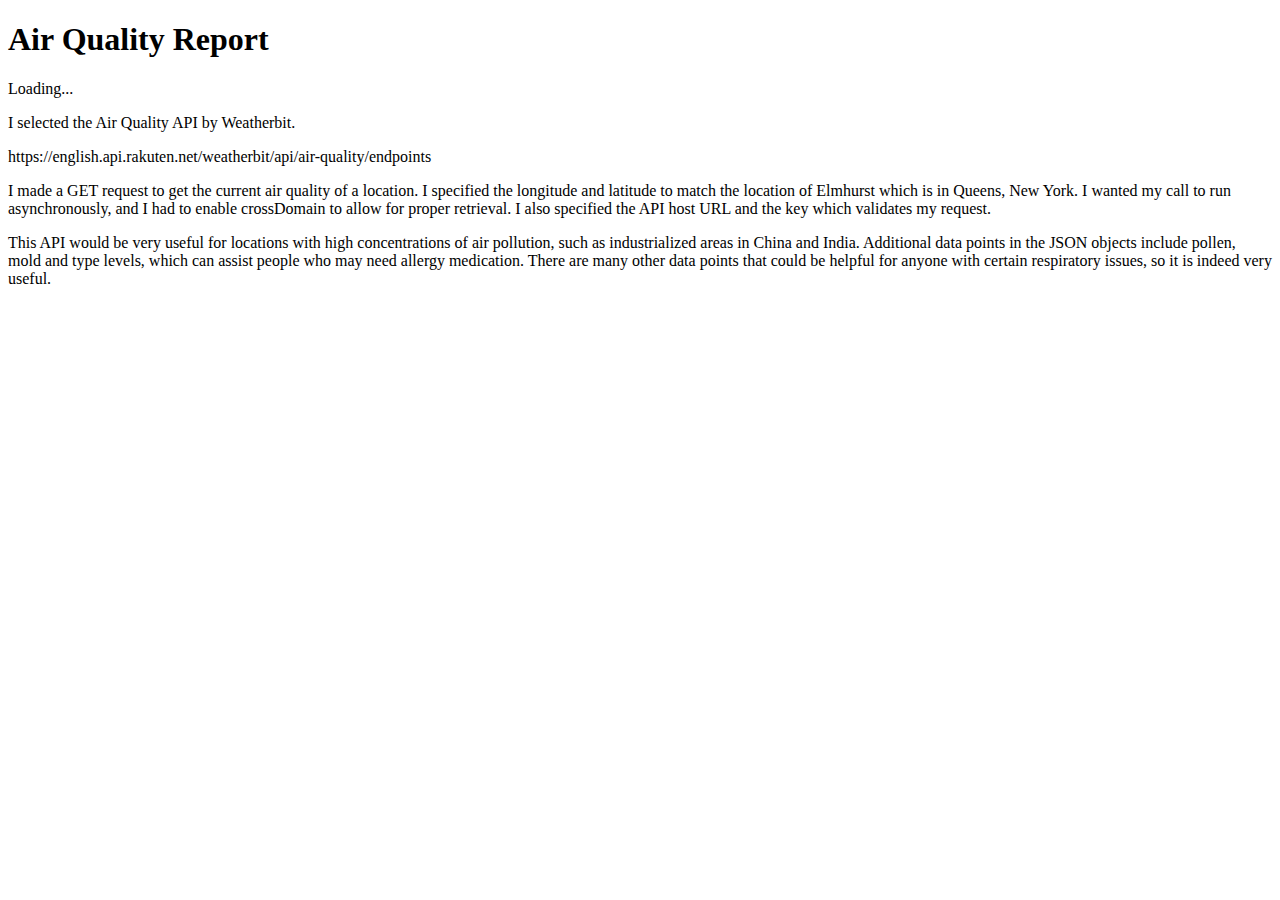
<file: airqualityapi.html>
<!doctype html>
<html>
<head>
	<title>HW9 API Fun!</title>
	<meta charset="utf-8"/>
	<script src="https://ajax.googleapis.com/ajax/libs/jquery/3.5.1/jquery.min.js"></script>
	<script>
	function getAirQuality() {
	var settings = {
		"async": true,
		"crossDomain": true,
		"url": "https://air-quality.p.rapidapi.com/current/airquality?lon=-73.8801&lat=40.7380",
		"method": "GET",
		"headers": {
			"x-rapidapi-host": "air-quality.p.rapidapi.com",
			"x-rapidapi-key": "45343a21f8msh1d56e7177ae79ffp1316adjsn2143a25542d2"
		}
	}

	$.ajax(settings).done(function (response) {
		document.getElementById("data").innerHTML = "NO2 Air Levels in " + response["city_name"] + ": " + response["data"]["no2"];
	});
 }
	</script>
</head>


<body onload="getAirQuality()">
	<h1>Air Quality Report</h1>
	<div id="data">Loading...</div>
	<p>I selected the Air Quality API by Weatherbit.</p>
	<p>https://english.api.rakuten.net/weatherbit/api/air-quality/endpoints</p>
	<p>I made a GET request to get the current air quality of a location. I
		specified the longitude and latitude to match the location of Elmhurst which
		is in Queens, New York. I wanted my call to run asynchronously,
	 	and I had to enable crossDomain to allow for proper retrieval. I also
	 	specified the API host URL and the key which validates my request.</p>
	<p>This API would be very useful for locations with high concentrations
	of air pollution, such as industrialized areas in China and India.
	Additional data points in the JSON objects include pollen, mold
	and type levels, which can assist people who may need allergy medication.
	There are many other data points that could be helpful for anyone with
	certain respiratory issues, so it is indeed very useful.</p>
</body>
</html>
</file>
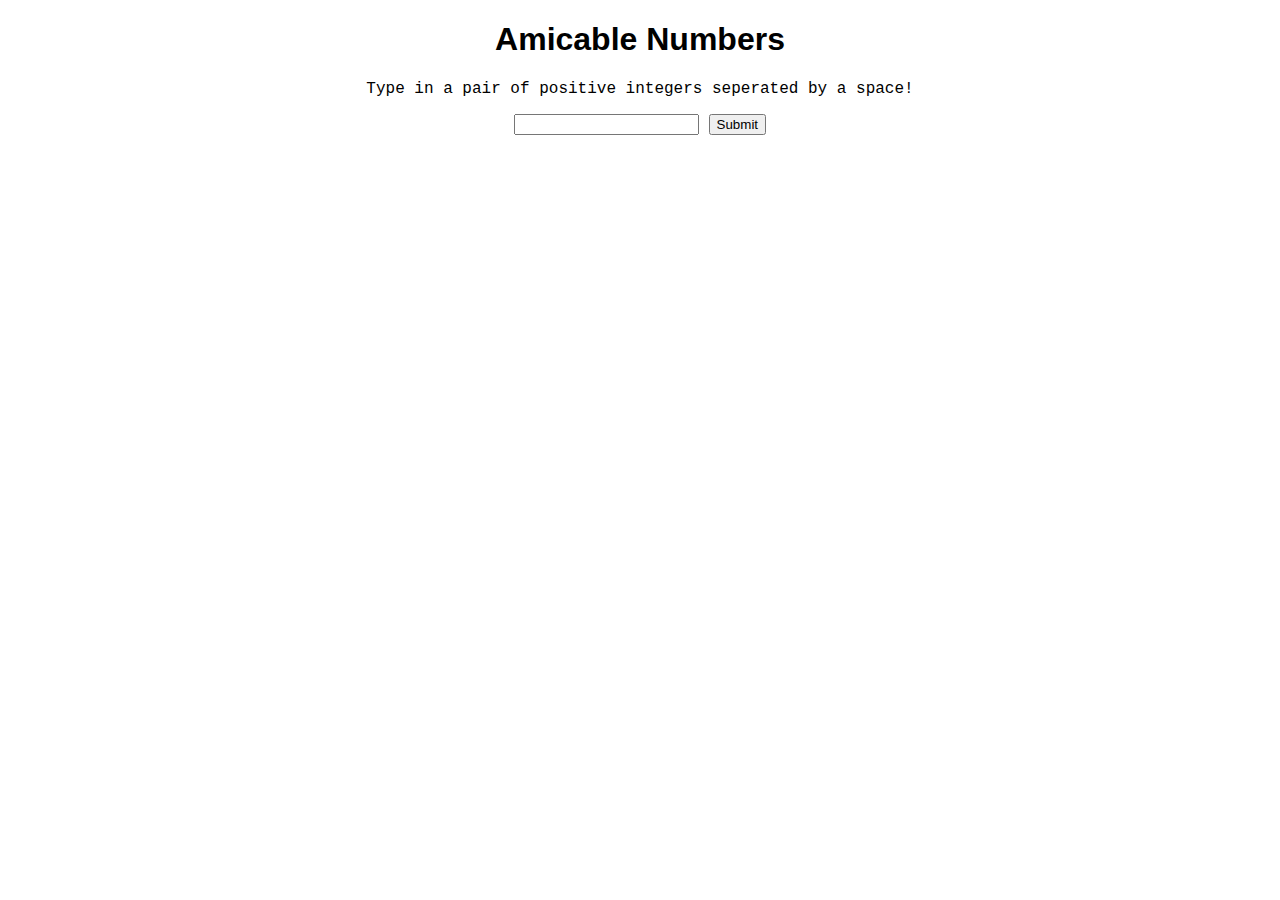
<file: COMP20hw6.html>
<!--
  Miguel Larena
  Oct. 19, 2020
  COMP20
-->

<!DOCTYPE html>
<html>
<head>
  <title>Homework 6</title>

  <style media="screen">
    h1, h2 {
      font-family: "Trebuchet MS", Helvetica, sans-serif;
      text-align: center;
    }
    p, div {
      font-family: "Lucida Console", Courier, monospace;
      text-align: center;
      margin: 1em;
    }
  </style>

  <script type="text/javascript">
    function processNum() {
      var input;

      input = document.getElementById("num").value;
      input = input.split(/(\s+)/);
      var arr_input = [];
      for (var i = 0; i < input.length; i++) {
        if (input[i] != " ") {
          arr_input.push(input[i]);
        }
      }
      var arr_fact_1 = [];
      var arr_fact_2 = [];
      arr_fact_1 = getFactors(arr_input[0]);
      arr_fact_2 = getFactors(arr_input[1]);
      document.getElementsByTagName("p")[1].innerHTML = "The factors of " +
      arr_input[0] + " are: ";
      showArray(arr_fact_1, 1);
      document.getElementsByTagName("p")[2].innerHTML = "The factors of " +
      arr_input[1] + " are: ";
      showArray(arr_fact_2, 2);
      console.log(addArray(arr_fact_1));
      console.log(addArray(arr_fact_2));
      if ((addArray(arr_fact_1) == arr_input[1]) &&
          (addArray(arr_fact_2) == arr_input[0])) {
        document.getElementsByTagName("p")[3].innerHTML =
        "The sum of " + arr_input[0] + "'s factors is " + addArray(arr_fact_1) +
        ", while the sum of " + arr_input[1] + "'s factors is " +
        addArray(arr_fact_2) + ". Therefore, " + arr_input[0] + " and " +
        arr_input[1] + " are amicable numbers!";
      } else {
        document.getElementsByTagName("p")[3].innerHTML =
        arr_input[0] + " and " + arr_input[1] + " are not amicable numbers!";
      }
    }

    function getFactors(num) {
      var factors = [];
      for (var i = 1; i < num; i++) {
        if (isFactor(num, i)) {
          factors.push(+i);
        }
      }
      return factors;
    }

    function isFactor(num, factor) {
      if (num % factor == 0) {
        return true;
      } else {
        return false;
      }
    }

    function showArray(array, id) {
      for (var i = 0; i < array.length; i++) {
        var par = document.getElementsByTagName("p")[id];
        var text = document.createTextNode(array[i] + " ");
        par.appendChild(text);
      }
    }

    function addArray(array) {
      var sum = 0;
      for (var i = 0; i < array.length; i++) {
        sum += array[i];
      }
      return sum;
    }
  </script>
</head>

<header>
  <h1>Amicable Numbers</h1>
</header>

<body>
  <p>Type in a pair of positive integers seperated by a space!</p>
  <div>
    <input id="num">
    <button type="button" onclick="processNum()">Submit</button>
  </div>
  <p></p>
  <p></p>
  <p></p>
</body>

</html>
</file>
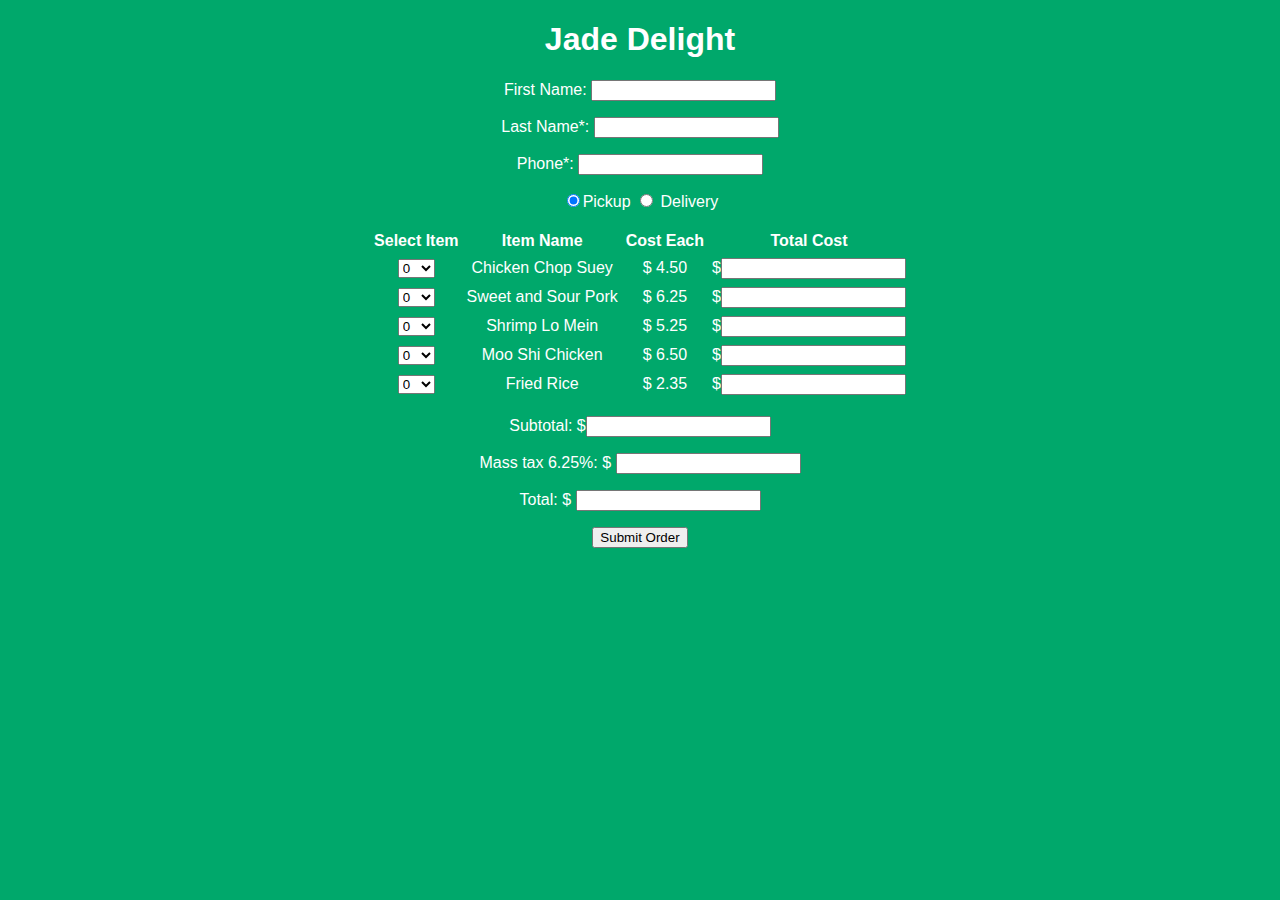
<file: jade_delight.html>
<!DOCTYPE html PUBLIC "-//W3C//DTD XHTML 1.0 Transitional//EN" "http://www.w3.org/TR/xhtml1/DTD/xhtml1-transitional.dtd">
<script src="https://ajax.googleapis.com/ajax/libs/jquery/3.5.1/jquery.min.js"></script>
<html xmlns="http://www.w3.org/1999/xhtml">
<head>
<meta http-equiv="Content-Type" content="text/html; charset=utf-8" />
<title>Jade Delight</title>
<style media="screen">
	body {
		text-align:center;
		background-color:#00A86B;
		color:white;
		font-family: Arial, Helvetica, sans-serif;
	}
	table {
		margin-left:auto;
		margin-right:auto;
	}
</style>
</head>

<body>
<script language="javascript">

function MenuItem(name, cost)
{
	this.name = name;
	this.cost=cost;
}

menuItems = new Array(
	new MenuItem("Chicken Chop Suey", 4.5),
	new MenuItem("Sweet and Sour Pork", 6.25),
	new MenuItem("Shrimp Lo Mein", 5.25),
	new MenuItem("Moo Shi Chicken", 6.5),
	new MenuItem("Fried Rice", 2.35)
);

function makeSelect(name, minRange, maxRange)
{
	var t= "";
	t = "<select name='" + name + "' size='1'>";
	for (j=minRange; j<=maxRange; j++)
	   t += "<option>" + j + "</option>";
	t+= "</select>";
	return t;
}
</script>

<h1>Jade Delight</h1>
<form>

<p>First Name: <input type="text"  name='fname' /></p>
<p>Last Name*:  <input type="text"  name='lname' /></p>
<p>Street: <input type="text"  name='street' /></p>
<p>City: <input type="text"  name='city' /></p>
<p>Phone*: <input type="text"  name='phone' /></p>
<p>
	<input type="radio"  name="p_or_d" value = "pickup" checked="checked"/>Pickup
	<input type="radio"  name='p_or_d' value = 'delivery'/>
	Delivery
</p>
<table border="0" cellpadding="3">
  <tr>
    <th>Select Item</th>
    <th>Item Name</th>
    <th>Cost Each</th>
    <th>Total Cost</th>
  </tr>
<script language="javascript">

  var s = "";
  for (i=0; i< menuItems.length; i++)
  {
	  s += "<tr><td>";
	  s += makeSelect("quan" + i, 0, 10);
	  s += "</td><td>" + menuItems[i].name + "</td>";
	  s += "<td> $ " + menuItems[i].cost.toFixed(2) + "</td>";
	  s += "<td>$<input type='text' name='cost'/></td></tr>";
  }
  document.writeln(s);
</script>
</table>
<p>Subtotal:
   $<input type="text"  name='subtotal' id="subtotal" />
</p>
<p>Mass tax 6.25%:
  $ <input type="text"  name='tax' id="tax" />
</p>
<p>Total: $ <input type="text"  name='total' id="total" />
</p>

<input type = "submit" value = "Submit Order" />

</form>

<script type="text/javascript">
	for (var i = 0; i < menuItems.length; i++) {
		var selectBox = document.getElementsByName("quan" + i)[0];
		selectBox.addEventListener("change", function(){
			var str = this.name;
			var curr = +(str.charAt(4));
			var costBox = document.getElementsByName("cost")[curr];
			var totalCost = +($(this).val()) * menuItems[curr].cost;
			costBox.value = totalCost.toFixed(2);
			updateSubTaxTotal();
		});
	}

	function updateSubTaxTotal() {
		var sub = +(0);
		for (var i = 0; i < menuItems.length; i++) {
			if (document.getElementsByName("cost")[i].value != NaN) {
				sub += +(document.getElementsByName("cost")[i].value);
			}
		}
		var tax = +(sub) * .0625;
		var total = +(tax) + +(sub);
		document.getElementById("subtotal").value = parseFloat(sub).toFixed(2);
		document.getElementById("tax").value = parseFloat(tax).toFixed(2);
		document.getElementById("total").value = parseFloat(total).toFixed(2);
	}

	if (document.getElementsByName("p_or_d")[0].checked) {
		document.getElementsByTagName("p")[2].style.display = "none";
		document.getElementsByTagName("p")[3].style.display = "none";
	}
	document.getElementsByName("p_or_d")[0].addEventListener("click", function(){
		document.getElementsByTagName("p")[2].style.display = "none";
		document.getElementsByTagName("p")[3].style.display = "none";
	});
	document.getElementsByName("p_or_d")[1].addEventListener("click", function(){
		document.getElementsByTagName("p")[2].style.display = "block";
		document.getElementsByTagName("p")[3].style.display = "block";
	});
	document.getElementsByTagName("form")[0].addEventListener("submit", function(){
		if (document.querySelector('[name="fname"]').value == "") {
			alert("You need a valid first name!");
			return;
		}
		if (document.querySelector('[name="lname"]').value == "") {
			alert("You need a valid last name!");
			return;
		}
		if (isNaN(document.querySelector('[name="phone"]').value) ||
		document.querySelector('[name="phone"]').value.length != 10) {
			alert("You need a valid phone number!");
			return;
		}
		var p, d;
		if (document.getElementsByName("p_or_d")[0].checked) {
			p = new Date(new Date().getTime() + 900000).toLocaleTimeString([], {hour: '2-digit', minute:'2-digit'});
		} else if (document.querySelector('[name="street"]').value == "" ||
							 document.querySelector('[name="city"]').value == "") {
			alert("You need a valid street and city!");
			return;
		} else {
			d = new Date(new Date().getTime() + 1800000).toLocaleTimeString([], {hour: '2-digit', minute:'2-digit'});
		}
		if (document.getElementById("subtotal").value == 0 ||
			  isNaN(document.getElementById("subtotal").value)) {
					alert("Your cart is empty!");
					return;
		}
		var orderSummary = window.open("", "Order Summary", "width=400, height=800");
		orderSummary.document.write("<p>Thank you for ordering at Jade Delight!</p>");
		orderSummary.document.write("<p>You ordered:</p>");
		for (var i = 0; i < menuItems.length; i++) {
			if(document.getElementsByName("cost")[i].value != 0) {
				orderSummary.document.write("<p>" + menuItems[i].name + " x" +
				$(document.getElementsByName("quan" + i)[0]).val() + "</p>");
			}
		}
		if (document.getElementsByName("p_or_d")[0].checked) {
			orderSummary.document.write("<p>Pick Up ETA: " + p + "</p>");
		} else {
			orderSummary.document.write("<p>Delivery ETA: " + d + "</p>");
		}
		orderSummary.document.write("<p>Total: $" + document.getElementById("total").value + "</p>")
	});
</script>
</body>
</html>
</file>
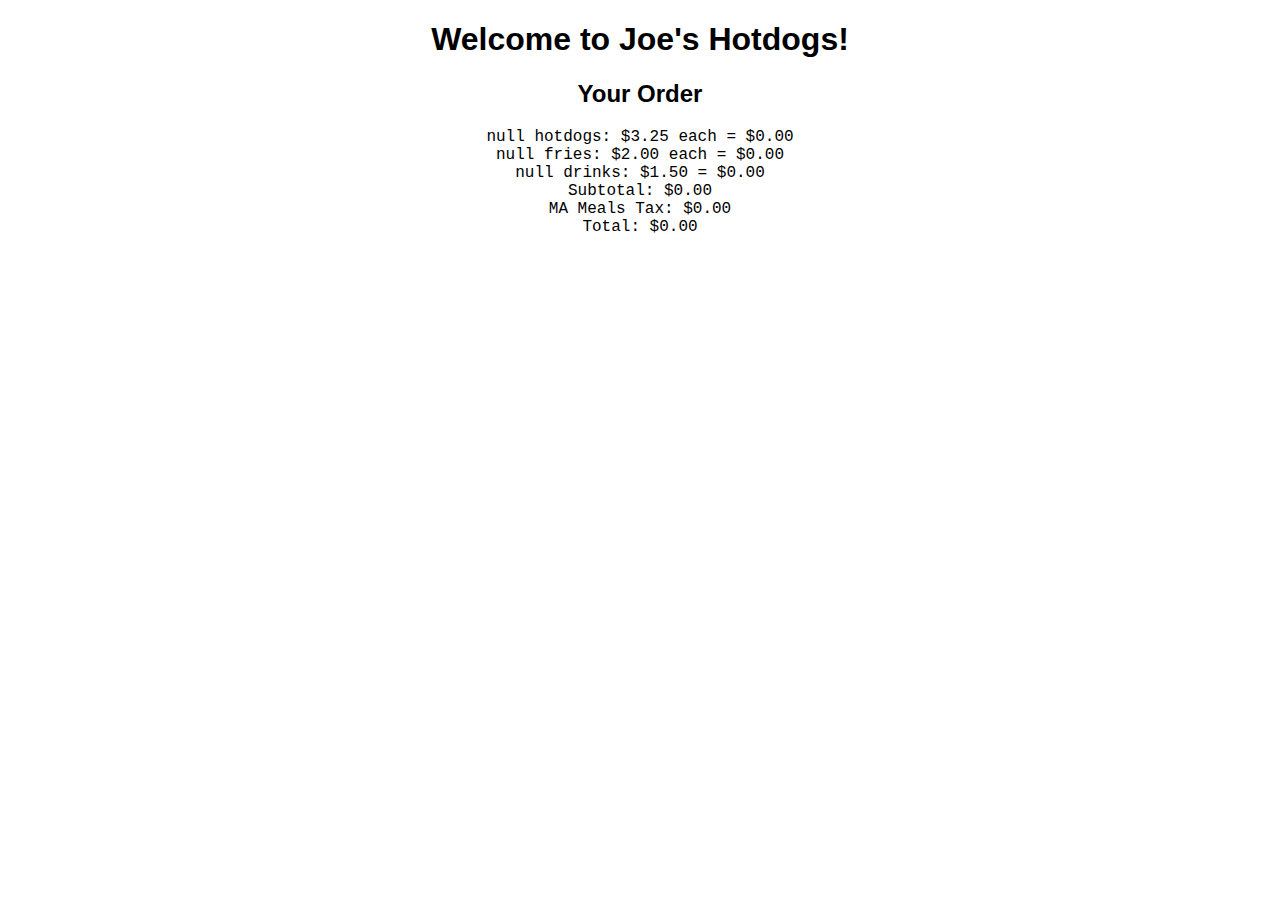
<file: joes.html>
<!--
  Miguel Larena
  Oct. 12, 2020
  COMP20
-->

<!DOCTYPE html>
<html>
<head>
  <title>Homework 5A</title>
  <style media="screen">
    h1, h2 {
      font-family: "Trebuchet MS", Helvetica, sans-serif;
      text-align: center;
    }
    p {
      font-family: "Lucida Console", Courier, monospace;
      text-align: center;
      margin: 0;
    }
  </style>

  <script type="text/javascript">
    function takeOrder(){
      var hotdogs = prompt("How many hotdogs?", "1");
      var fries = prompt("How many fries?", "1");
      var drinks = prompt("How many drinks?", "1");

      document.getElementsByTagName("p")[0].innerHTML =
      hotdogs + " hotdogs: $3.25 each = $" + (hotdogs * 3.25).toFixed(2);
      document.getElementsByTagName("p")[1].innerHTML =
      fries + " fries: $2.00 each = $" + (fries * 2.00).toFixed(2);
      document.getElementsByTagName("p")[2].innerHTML =
      drinks + " drinks: $1.50 = $" + (drinks * 1.50).toFixed(2);

      var subtotal = (+(drinks * 1.50).toFixed(2)) +
                     (+(fries * 2.00).toFixed(2)) +
                     (+(hotdogs * 3.25).toFixed(2));

      if (subtotal >= 20) {
        document.getElementsByTagName("p")[3].innerHTML =
        "You qualified for our 10% discount!"
        subtotal *= .9;
      }

      document.getElementsByTagName("p")[4].innerHTML =
      "Subtotal: $" + subtotal.toFixed(2);
      document.getElementsByTagName("p")[5].innerHTML =
      "MA Meals Tax: $" + (subtotal * .0625).toFixed(2);
      document.getElementsByTagName("p")[6].innerHTML =
      "Total: $" + (subtotal * 1.0625).toFixed(2);
    }
  </script>
</head>

<header>
  <h1>Welcome to Joe's Hotdogs!</h1>
</header>

<body onload = "takeOrder()">
  <h2>Your Order</h2>
  <p></p>
  <p></p>
  <p></p>
  <p></p>
  <p></p>
  <p></p>
  <p></p>
</body>

</html>
</file>
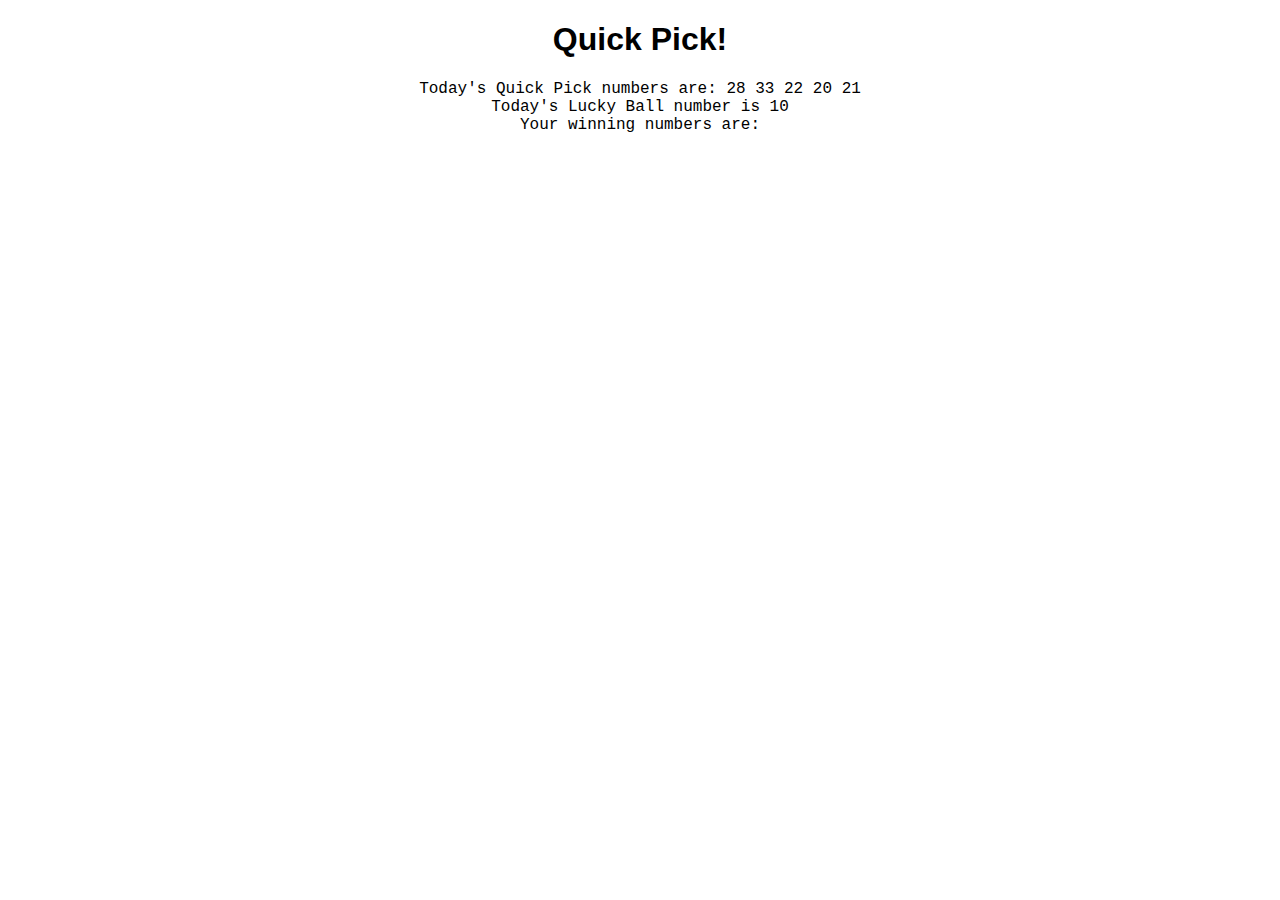
<file: quickpick.html>
<!--
  Miguel Larena
  Oct. 12, 2020
  COMP20
-->

<!DOCTYPE html>
<html>
<head>
  <title>Homework 5B</title>

  <style media="screen">
    h1, h2 {
      font-family: "Trebuchet MS", Helvetica, sans-serif;
      text-align: center;
    }
    p {
      font-family: "Lucida Console", Courier, monospace;
      text-align: center;
      margin: 0;
    }
  </style>

  <script type="text/javascript">
    function runQuickPick() {
      var arr_qp = [];
      for (var i = 0; i < 5; i++) {
        arr_qp.push(Math.floor(Math.random() * 48) + 1);
      }
      for (var j = 0; j < 5; j++) {
        var quickpick = document.getElementsByTagName("p")[0];
        var text = document.createTextNode(arr_qp[j] + " ");
        quickpick.appendChild(text);
      }
      var qplucky = (Math.floor(Math.random() * 18) + 1);
      document.getElementsByTagName("p")[1].innerHTML =
      "Today's Lucky Ball number is " + qplucky;

      var upick = prompt("Enter winning numbers separated by a space (1 - 48)");
      var ulucky = prompt ("Enter a Lucky Ball number (1 - 18)");
      upick = upick.split(/(\s+)/);
      var arr_u = [];
      for (var k = 0; k < upick.length; k++) {
        if (upick[k] != " ") {
          arr_u.push(upick[k]);
        }
      }
      for (var l = 0; l < 5; l++) {
        var winning = document.getElementsByTagName("p")[2];
        var text = document.createTextNode(arr_u[l] + " ");
        winning.appendChild(text);
      }
      document.getElementsByTagName("p")[3].innerHTML =
      "Your Lucky Ball number is " + ulucky;

      var count = 0;
      for (var m = 0; m < 5; m++) {
        if (arr_u[m] == arr_qp[m]) {
          ++count;
        }
      }
      if (ulucky == qplucky) {
        if (count == 0) {
          document.getElementsByTagName("p")[4].innerHTML =
          "You had " + count + " matches + the lucky ball! You win!" +
          " Your payout is $4";
        }
        if (count == 1) {
          document.getElementsByTagName("p")[4].innerHTML =
          "You had " + count + " matches + the lucky ball! You win!" +
          " Your payout is $6";
        }
        if (count == 2) {
          document.getElementsByTagName("p")[4].innerHTML =
          "You had " + count + " matches + the lucky ball! You win!" +
          " Your payout is $25";
        }
        if (count == 3) {
          document.getElementsByTagName("p")[4].innerHTML =
          "You had " + count + " matches + the lucky ball! You win!" +
          " Your payout is $150";
        }
        if (count == 4) {
          document.getElementsByTagName("p")[4].innerHTML =
          "You had " + count + " matches + the lucky ball! You win!" +
          " Your payout is $5,000";
        }
        if (count == 5) {
          document.getElementsByTagName("p")[4].innerHTML =
          "You had " + count + " matches + the lucky ball! You win!" +
          " Your payout is $7,000 a WEEK for LIFE";
        }
      } else {
        if (count == 0 || count == 1) {
          document.getElementsByTagName("p")[4].innerHTML =
          "You had " + count + " matches. Sorry!";
        }
        if (count == 2) {
          document.getElementsByTagName("p")[4].innerHTML =
          "You had " + count + " matches! You win! Your payout is $3";
        }
        if (count == 3) {
          document.getElementsByTagName("p")[4].innerHTML =
          "You had " + count + " matches! You win! Your payout is $20";
        }
        if (count == 4) {
          document.getElementsByTagName("p")[4].innerHTML =
          "You had " + count + " matches! You win! Your payout is $200";
        }
        if (count == 5) {
          document.getElementsByTagName("p")[4].innerHTML =
          "You win! Your payout is $25,000 a YEAR for LIFE";
        }
      }
  }
  </script>
</head>

<header>
  <h1>Quick Pick!</h1>
</header>

<body onload = "runQuickPick()">
  <p>Today's Quick Pick numbers are: </p>
  <p></p>
  <p>Your winning numbers are: </p>
  <p></p>
  <p></p>
</body>

</html>
</file>
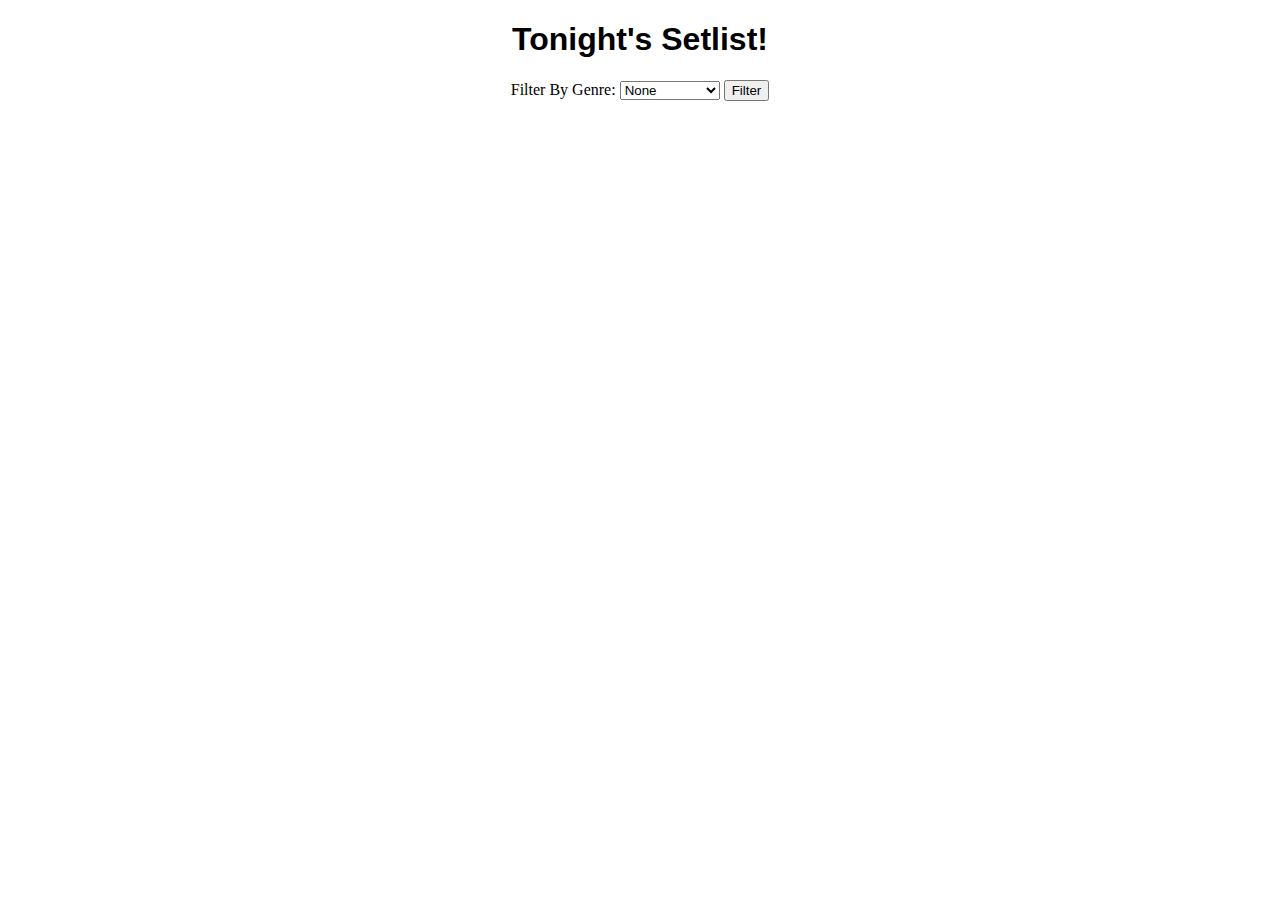
<file: setlist.html>
<!--
  Miguel Larena
  Oct. 12, 2020
  COMP20
-->

<!DOCTYPE html>
<!DOCTYPE html>
<html lang="en" dir="ltr">
  <head>
    <meta charset="utf-8">
    <title>Homework 9 - JSON Set List</title>
    <style media="screen">
      h1, h2 {
        font-family: "Trebuchet MS", Helvetica, sans-serif;
        text-align: center;
      }
      p {
        font-family: "Lucida Console", Courier, monospace;
        text-align: center;
        margin: 0;
      }
      body {
        text-align: center;
      }
      form {
        display: inline-block;
      }
    </style>
    <script src="https://ajax.googleapis.com/ajax/libs/jquery/3.5.1/jquery.min.js"></script>
    <script type="text/javascript">
      var xmlhttp = new XMLHttpRequest();
      xmlhttp.onreadystatechange = function() {
        if (this.readyState == 4 && this.status == 200) {
          var jsonObj = JSON.parse(this.responseText);
          for (var i = 0; i < jsonObj.setlist.length; i++) {
            document.getElementsByTagName("h2")[i].innerHTML = jsonObj.setlist[i].name;
            var paragraph = document.getElementsByTagName("p")[i];
            paragraph.appendChild(document.createTextNode(jsonObj.setlist[i].artist));
            paragraph.appendChild(document.createElement("br"));
            paragraph.appendChild(document.createTextNode(jsonObj.setlist[i].genre));
            paragraph.appendChild(document.createElement("br"));
            paragraph.appendChild(document.createTextNode(jsonObj.setlist[i].year));
            paragraph.appendChild(document.createElement("br"));
          }
        }
      };
      xmlhttp.open("GET", "https://raw.githubusercontent.com/miguel-larena/comp20/hw9/setlist.json", true);
      xmlhttp.send();

      $(document).ready(function(){
        $("#filterForm").on("submit", function(e){
          e.preventDefault();
          $.ajax({url: "https://raw.githubusercontent.com/miguel-larena/comp20/hw9/setlist.json", success: function(result){
            var jsonString = JSON.parse(result);
            if ($('#genres').val() == "Default") {
              for (var j = 0; j < jsonString.setlist.length; j++) {
                document.getElementsByTagName("h2")[j].style.display = "block";
                document.getElementsByTagName("p")[j].style.display = "block";
              }
              return;
            }
            for (var j = 0; j < jsonString.setlist.length; j++) {
                 if ($('#genres').val() != jsonString.setlist[j].genre) {
                  document.getElementsByTagName("h2")[j].style.display = "none";
                  document.getElementsByTagName("p")[j].style.display = "none";
                } else {
                  document.getElementsByTagName("h2")[j].style.display = "block";
                  document.getElementsByTagName("p")[j].style.display = "block";
                }
            }
          }});
        });
      });
    </script>
  </head>

  <header>
    <h1>Tonight's Setlist!</h1>
  </header>

  <body>
    <form id="filterForm">
      <label for="genres">Filter By Genre:</label>
      <select id="genres" name="genres">
        <option selected value="Default">None</option>
        <option value="Electronic">Electronic</option>
        <option value="Hip-Hop/Rap">Hip-Hop/Rap</option>
        <option value="Pop">Pop</option>
        <option value="Rap">Rap</option>
      </select>
      <input type="submit" value="Filter">
    </form>
    <h2></h2>
    <p></p>
    <h2></h2>
    <p></p>
    <h2></h2>
    <p></p>
    <h2></h2>
    <p></p>
    <h2></h2>
    <p></p>
    <h2></h2>
    <p></p>
    <h2></h2>
    <p></p>
    <h2></h2>
    <p></p>
    <h2></h2>
    <p></p>
    <h2></h2>
    <p></p>
  </body>
</html>
</file>
